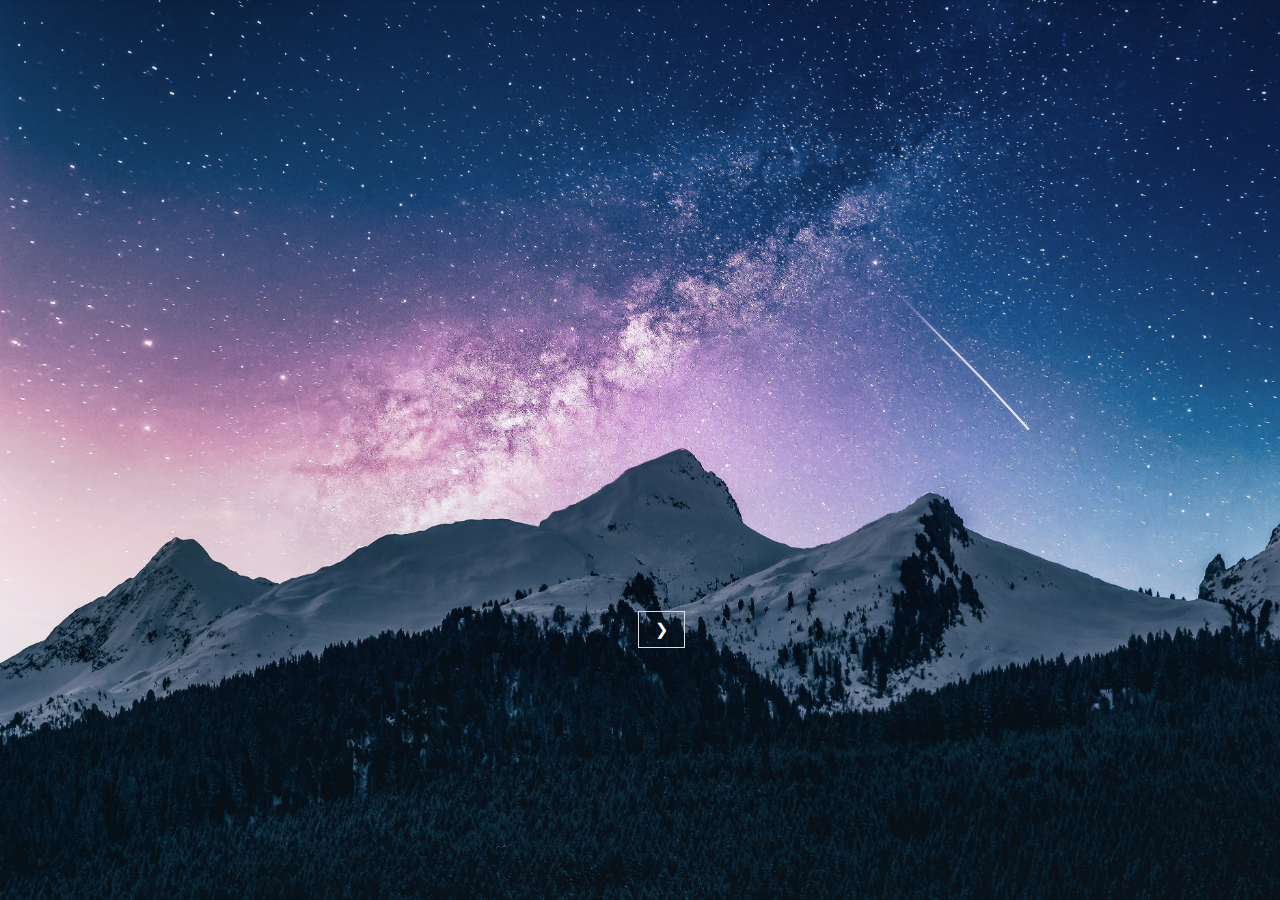
<file: index.html>
<!DOCTYPE html>
<html lang="en">
<head>
    <meta charset="UTF-8">
    <meta http-equiv="X-UA-Compatible" content="IE=edge">
    <meta name="viewport" content="width=device-width, initial-scale=1.0">
    <link rel="stylesheet" href="style.css">
    <title>css lev1</title>
</head>
<body>
    <!-- <article>
        Now is the winter of our discontent
        Made glorious summer by this sun of York;
        And all the clouds that lour'd upon our house
        In the deep bosom of the ocean buried.
        Now are our brows bound with victorious wreaths;
        Our bruised arms hung up for monuments;
        Our stern alarums changed to merry meetings,
        Our dreadful marches to delightful measures.
        Grim-visaged war hath smooth'd his wrinkled front;
        And now, instead of mounting barded steeds
        To fright the souls of fearful adversaries,
        He capers nimbly in a lady's chamber
        To the lascivious pleasing of a lute.
        But I, that am not shaped for sportive tricks,
        Nor made to court an amorous looking-glass;
        I, that am rudely stamp'd, and want love's majesty
        To strut before a wanton ambling nymph;
        I, that am curtail'd of this fair proportion,
    </article> -->
    <div class="box">
        <a href="https://instagram.com/_yash_vardhan_verma_?igshid=ZDc4ODBmNjlmNQ=="><img src="img1.png"></a>
        <br>
        <br>
        <a href="https://www.facebook.com/yashvardhan.verma.16?mibextid=ZbWKwL"><img src="facebook-logo-png-2343.png"></a>
        <br>
        <br>
        <a href="https://www.linkedin.com/in/yash-vardhan-verma-822228237"><img src="pngfind.com-linkedin-logo-png-1232187.png"></a>
        <br>
        <br>
        <a href="https://youtube.com/@yash-sg7tw"><img src="youtube-logo-png-2069.png"></a>
    </div>
<div class="pagination">
  <a href="newpage.html">❯</a>
  
</div>
</body>
</html>
</file>
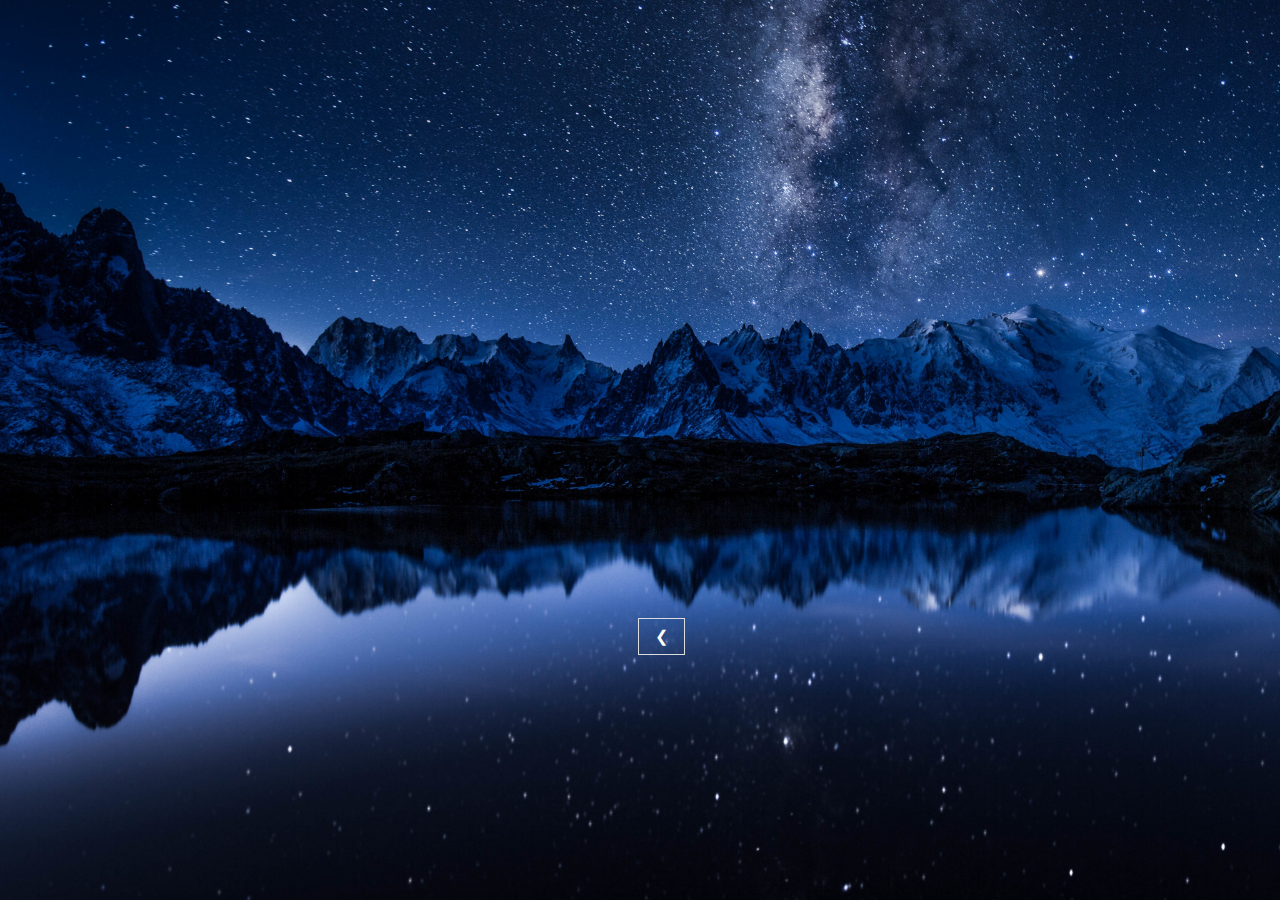
<file: newpage.html>
<!DOCTYPE html>
<html lang="en">
<head>
    <meta charset="UTF-8">
    <meta http-equiv="X-UA-Compatible" content="IE=edge">
    <meta name="viewport" content="width=device-width, initial-scale=1.0">
    <link rel="stylesheet" href="new.css">
    <title>Document</title>
</head>
<body>
    <div class="pagination">
        <a href="index.html">❮</a>
        
      </div>
    
</body>
</html>
</file>
<file: style.css>
/* h1{
    color: rgb(14, 13, 13);
    position: relative;
    top: 200px;
    left: 300px;
    text-decoration: underline;
} */
body{
    background-image: url(op.jpg);

background-size: 1400px; 
background-attachment: fixed;
}
img{
    position: relative;
    left: 1300px;
top: 200px;
  width: 3%;
}
.pagination {
    display: inline-block;
    position: relative;
    top: 415px;
    left: 630px;
  }  
  .pagination a {
    color: white;
    float: left;
    padding: 8px 16px;
    text-decoration: none;
    transition: background-color .3s;
    border: 1px solid #ddd;
  }
</file>
<file: new.css>
body{
    background-image: url(star.jpg);
    background-size: 1600px;
}
.pagination {
    display: inline-block;
    position: relative;
    top: 610PX;
    left: 630px;
  }  
  .pagination a {
    color: white;
    float: left;
    padding: 8px 16px;
    text-decoration: none;
    transition: background-color .3s;
    border: 1px solid #ddd;
  }
</file>
